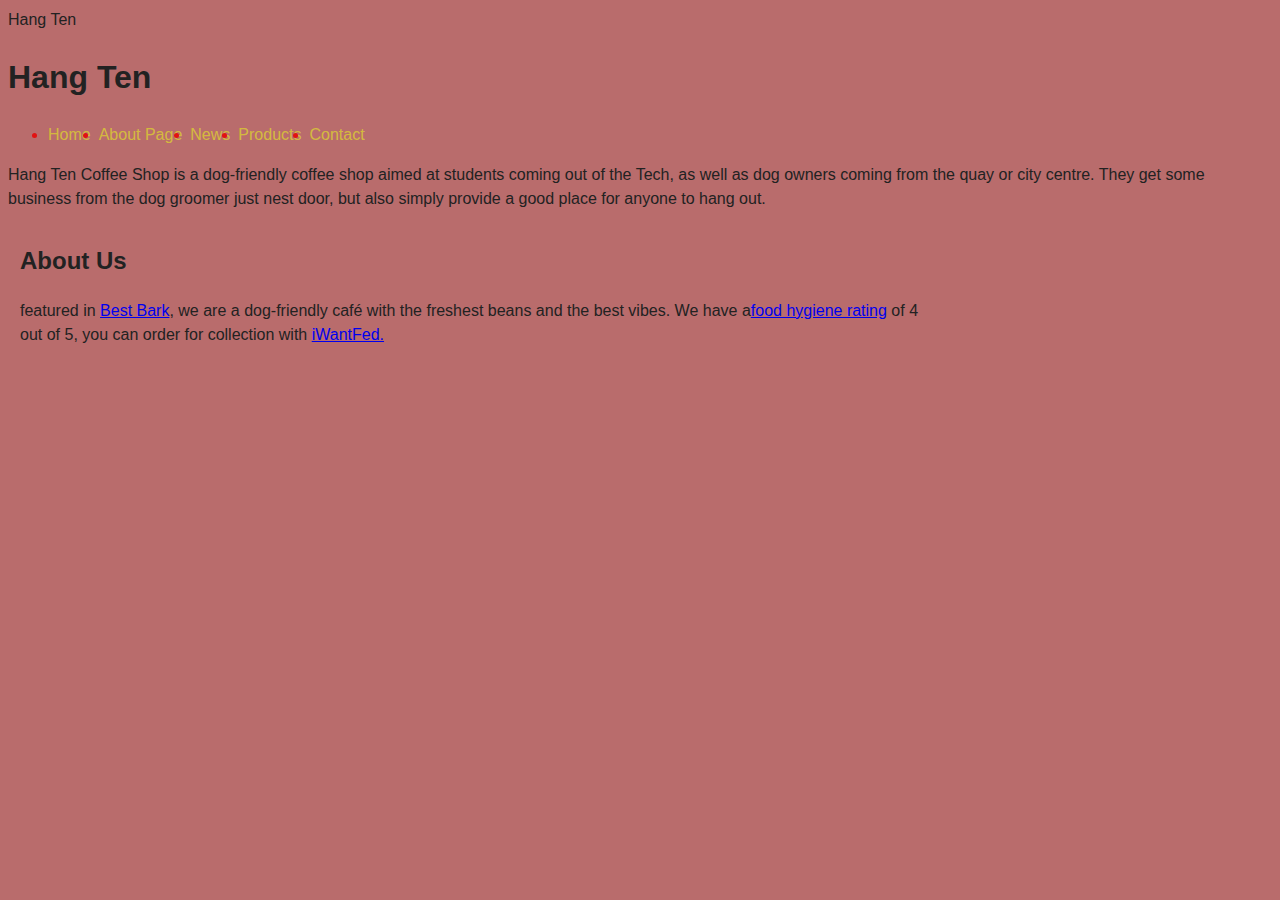
<file: about.html>
<!DOCTYPE html>
<html lang="en">
<head>
    <meta charset="UTF-8">
    <meta name="viewport" content="width=device-width, initial-scale=1.0">
    <title>About Us</title>
    <link rel="stylesheet" href="style.css">
</head>
<body>
    <header class="site-header">Hang Ten</header>
    <h1>Hang Ten</h1>
    <nav aria-label="Primary">
        <ul class="nav">
            <li><a href="index.html">Home</a></li>
            <li><a href="about.html">About Page</a></li>
            <li><a href="news.html">News</a></li>
            <li><a href="products.html">Products</a></li>
            <li><a href="contact.html">Contact</a></li>
        </ul>
    </nav>
    </header>
Hang Ten Coffee Shop is a dog-friendly coffee shop aimed at students coming out of the Tech, as well as dog owners coming from the quay or city centre. They get some business from the dog groomer just nest door, but also simply provide a good place for anyone to hang out.
    <main id="main" class="container">
        <section class="section">
            <h2>About Us</h2>
            <p> featured in <a href="https://bestbark.co/listings/derry-londonderry/cafes/hang-ten-brew-bar"/>Best Bark</a>, we are a dog-friendly café with the freshest beans and the best vibes. We have a<a href="https://ratings.food.gov.uk/business/1455748/hang-ten-brew-bar-londonderry/online-ratings">food hygiene rating</a> of 4 out of 5, you can order for collection with <a href="https://iwantfed.com/hangten/strandroad/collection">iWantFed.</a></p>
            <script src="https://ratings.food.gov.uk/embed/embed-badge.js" data-business-id="1455748" data-rating-style="3" data-welsh="false"></script>

        </section>
    </main>
</body>
</html>
</file>
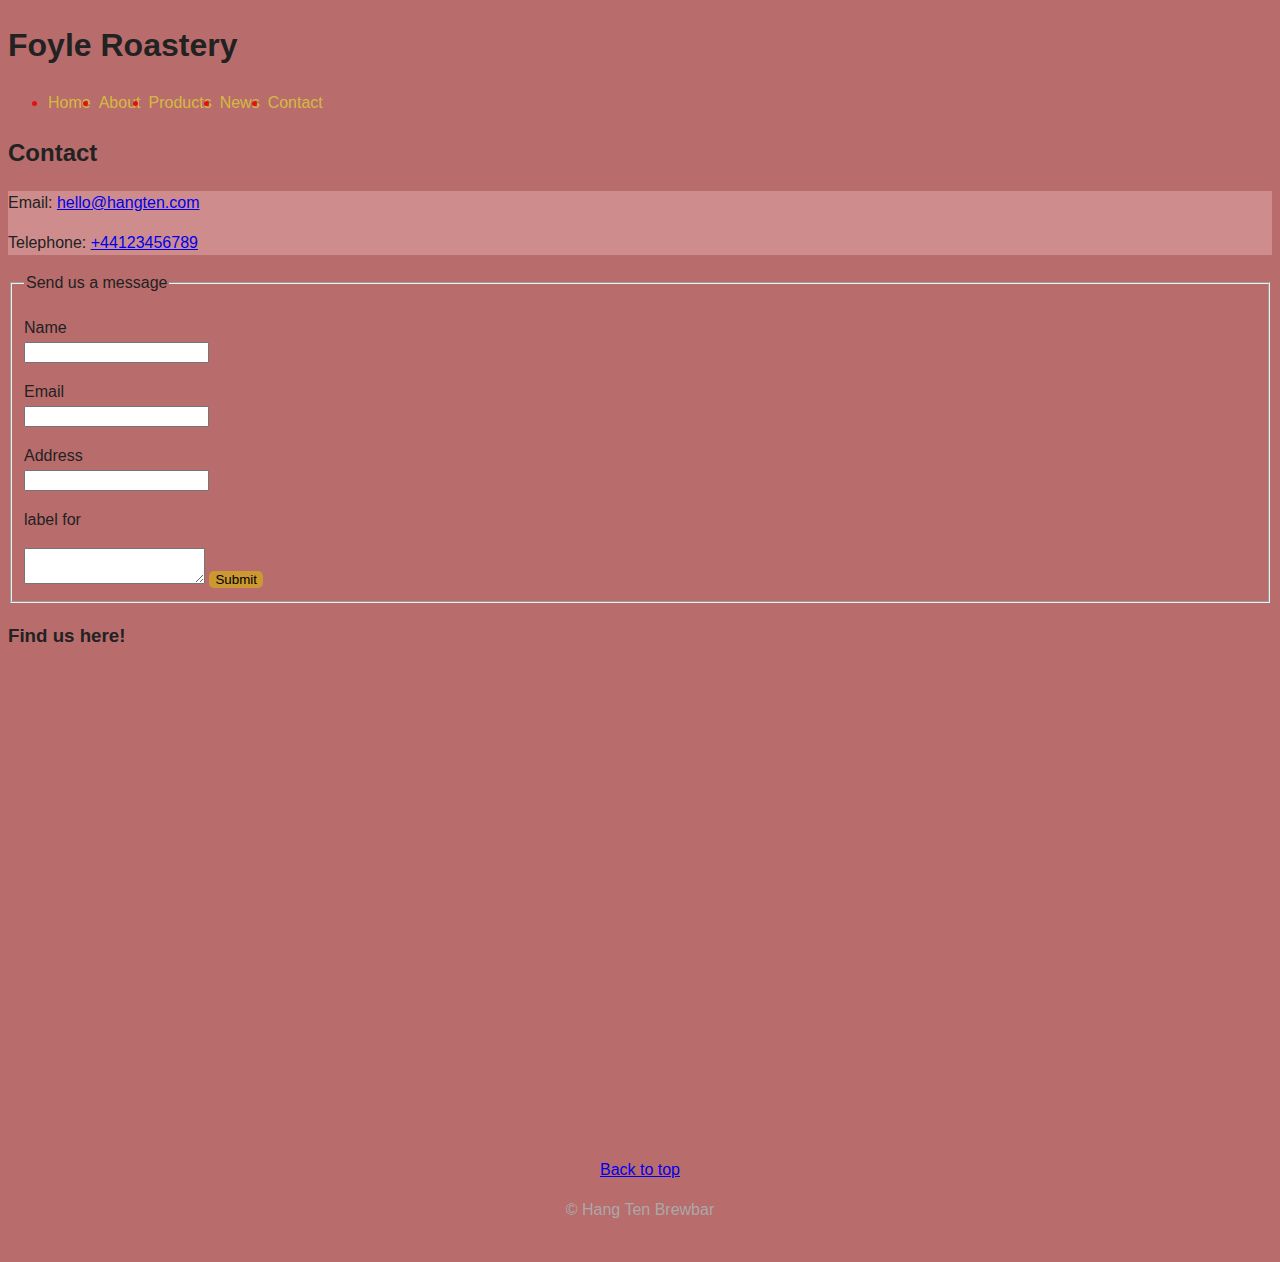
<file: contact.html>
<!DOCTYPE html>
<html lang="en">
<head>
    <meta charset="UTF-8">
    <meta name="viewport" content="width=device-width, initial-scale=1.0">
    <title>Foyle Roastery - Contact</title>
    <link rel="stylesheet" href="style.css">
</head>
<body id="top">
    <header class="site-header">
        <h1 class="site-header">Foyle Roastery</h1>
        <nav aria-label="Primary">
            <ul class="nav">
                <li><a href="index.html">Home</a></li>
                <li><a href="about.html">About</a></li>
                <li><a href="products.html" aria-current="page">Products</a></li>
                <li><a href="news.html">News</a></li>
                <li><a href="contact.html">Contact</a></li>
            </ul>
        </nav>
    </header>
    <main id="main" class id="container">
        <h2>Contact</h2>
        <div class="card">
            <p>Email: <a href="mailto:hello@hangten.com">hello@hangten.com</a></p>
            <p>Telephone: <a href="tel:+44123456789">+44123456789</a></p>
        </div>
        <form id="contact-form" class="form">
            <fieldset>
            <legend>Send us a message</legend>
            <p>
                <label for="name">Name</label>
                <br>
                <input id="name" required>
            </p>
            <p>
            <label for="email">Email</label>
                <br>
                <input id="email" required>
            </p>
            <p>
            <label for="address">Address</Address>
                <br>
                <input id="address" required>
            </p>
            <p>label for</p>
            <textarea id="message" required-rows="4"></textarea>
            <button type="submit">Submit</button>
            </fieldset>   
        </form>
        <h3>Find us here!</h3>
        <iframe src="https://www.google.com/maps/embed?pb=!1m18!1m12!1m3!1d2288.3455064462173!2d-7.324914023165698!3d55.00210837281555!2m3!1f0!2f0!3f0!3m2!1i1024!2i768!4f13.1!3m3!1m2!1s0x485fe197b29a53f5%3A0x295452cd42d0ae9!2shang%20ten.brewbar!5e0!3m2!1sen!2suk!4v1762947442098!5m2!1sen!2suk" width="600" height="450" style="border:0;" allowfullscreen="" loading="lazy" referrerpolicy="no-referrer-when-downgrade"></iframe>
    </main>
    <footer class="site-footer">
    <p><a href="#top">Back to top</a></p>
    <p>&copy; Hang Ten Brewbar</p>    
</footer>
</body>
</html>
</file>
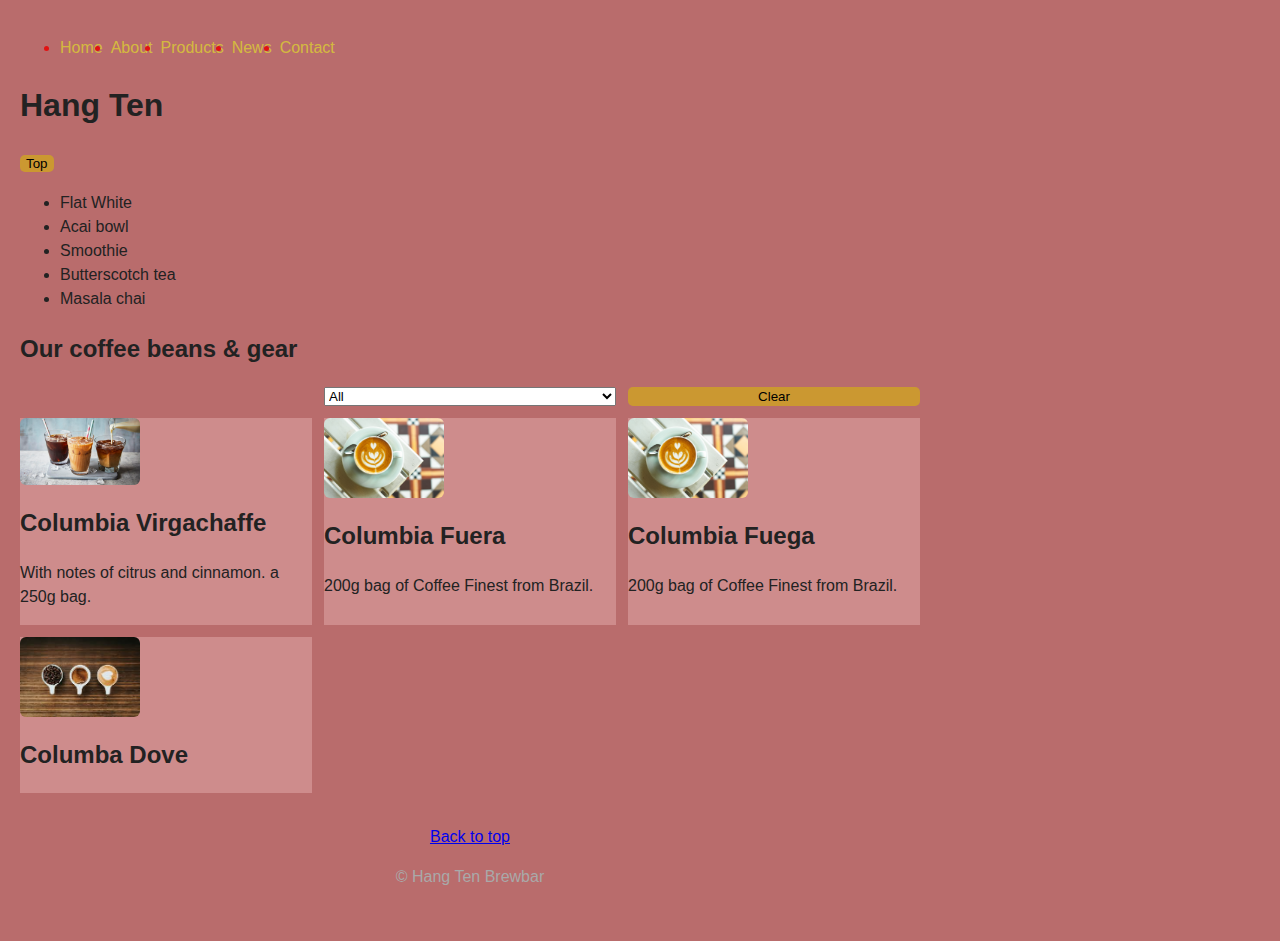
<file: products.html>
<!DOCTYPE html>
<html lang="en">
<head>
    <meta charset="UTF-8">
    <meta name="viewport" content="width=device-width, initial-scale=1.0">
    <title>Products</title>
    <link rel="stylesheet" href="style.css">
</head>
<body>
    
<body id="top" data-page="products">
    <header class="site-header">
        <nav aria-label="Primary">
            <ul class="nav">
                <li><a href="index.html">Home</a></li>
                <li><a href="about.html">About</a></li>
                <li><a href="products.html" aria-current="page">Products</a></li>
                <li><a href="news.html">News</a></li>
                <li><a href="contact.html">Contact</a></li>
            </ul>
        </nav>
    </header>
<h1>Hang Ten</h1>
    <button>Top</button>

    <ul class="menu">
                <li>Flat White</li>
                <li>Acai bowl</li>
                <li>Smoothie</li>
                <li>Butterscotch tea</li>
                <li>Masala chai</li>
            </ul>

</body>
<body id="main" class="container">
    <h2>Our coffee beans & gear</h2>

<form id="product-filter" class="filters">
    <label for="filter roast"></label>
    <select name="roast" id="filter roast">
    <option value="">All</option>
    <option value="light">Light</option>
    <option value="medium">Medium</option>
    <option value="dark">Dark</option>
    </select>
<button type="button button id="clear">Clear</button>
</form>

<section id="product-grid" class="grid">
    <div class="card" data-roast="Light">
        <img src="iced_coffee_01204_16x9.jpg" width="120" height="160">
        <h2>Columbia Virgachaffe</h2>
        <p>With notes of citrus and cinnamon. a 250g bag.</p>
    </div>
    <div class="card" data-roast="medium">
        <img src="decaf-vs-reg-coffee-scaled.jpg" width="120" height="160">
        <h2>Columbia Fuera</h2>
        <p>200g bag of Coffee Finest from Brazil.</p>
    </div>
    <div class="card" data-roast="medium">
        <img src="decaf-vs-reg-coffee-scaled.jpg" width="120" height="160">
        <h2>Columbia Fuega</h2>
        <p>200g bag of Coffee Finest from Brazil.</p>
    </div>    
    <div class="card" data-roast="dark">
        <img src="download.jpg" width="120" height="160">
        <h2>Columba Dove</h2>
    </div>
</section>


<footer class="site-footer">
    <p><a href="#top">Back to top</a></p>
    <p>&copy; Hang Ten Brewbar</p>    
</footer>

<script src="app.js" defer></script>

</body>
</html>
</file>
<file: style.css>
body {
    font-family: Arial, Helvetica, sans-serif;
    background: #b96c6c;
    color: #222;
    line-height: 1.5;
}
.container {
    max-width: 900px;
    margin: 10px, 10px, 10px;
    padding: 12px;
}
h1,
h2 {
    margin: 0, 0, 12px;
}
.section {
    padding: 16px, 0px, 24px;
}
.media, img {
    width: 100;
    height: auto;
    display: block;
    border-radius: 6px;
}
.site-footer {
    padding: 16px;
    text-align: center;
    color: darkgray;
}
.nav {
    padding: 12px, 12px, 16px;
    display: flex;
    gap: 8px;
    flex-wrap: wrap;
    color: #e21212;
}
.nav a {
    /*The links*/
    padding: 4px, 8px;
    border-radius: 4px;
    color: #e4e724a6;
    text-decoration: none;
}
.form,
.filters {
    display:grid;
    gap: 12px;
    margin: 12px 0;
    grid-template-columns: repeat(auto-fit, minmax(220px, 1fr));    

}
button,
.button {
    background: #d4b112a6;
    color: #000;
    border: #b96c6c;
    padding: 8px, 12px;
    border-radius: 5px;
    cursor: crosshair;
}
.btn:hover,
.button:hover{
    background: #3e2e47a6;

}
.grid{
    display: grid;
    gap: 12px;
    grid-template-columns: repeat(auto-fit, minmax(220px, 1fr));
}
.card {
    background: #ce8c8c;

}
</file>
